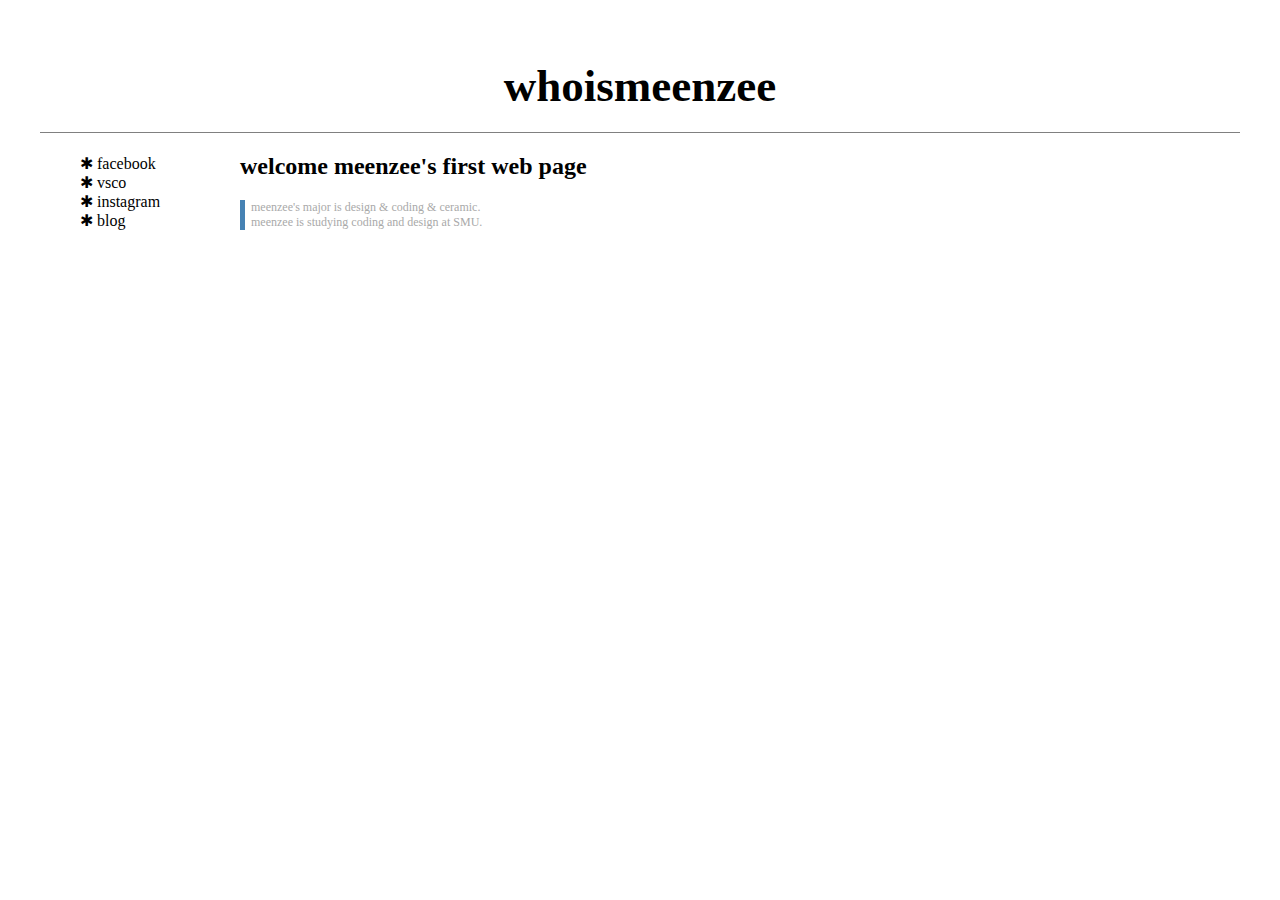
<file: index.html>
<!doctype html>
<html>
<head>
  <title>whoismeenzee</title>
  <meta charset="utf-8">
</head>
<link rel="stylesheet" href="style.css">

  <body>
    <h1><a href="index.html">whoismeenzee</a></h1>
 <div id="grid">
      <ul>
        <li><a href="1.html" > ✱ facebook </a></li>
        <li><a href="2.html" > ✱ vsco </a></li>
        <li><a href="3.html" > ✱ instagram</a></li>
        <li><a href="4.html" > ✱ blog </a></li>
      </ul>
      <div id= "link">
        <h2> welcome meenzee's first web page</h2>
        
    
      <div class="verticalLine" id="script">
        &nbsp; meenzee's major is design & coding & ceramic.<br>
        &nbsp; meenzee is studying coding and design at SMU.
      </div>
    </div>
    </div>
</body>
</html>
</file>
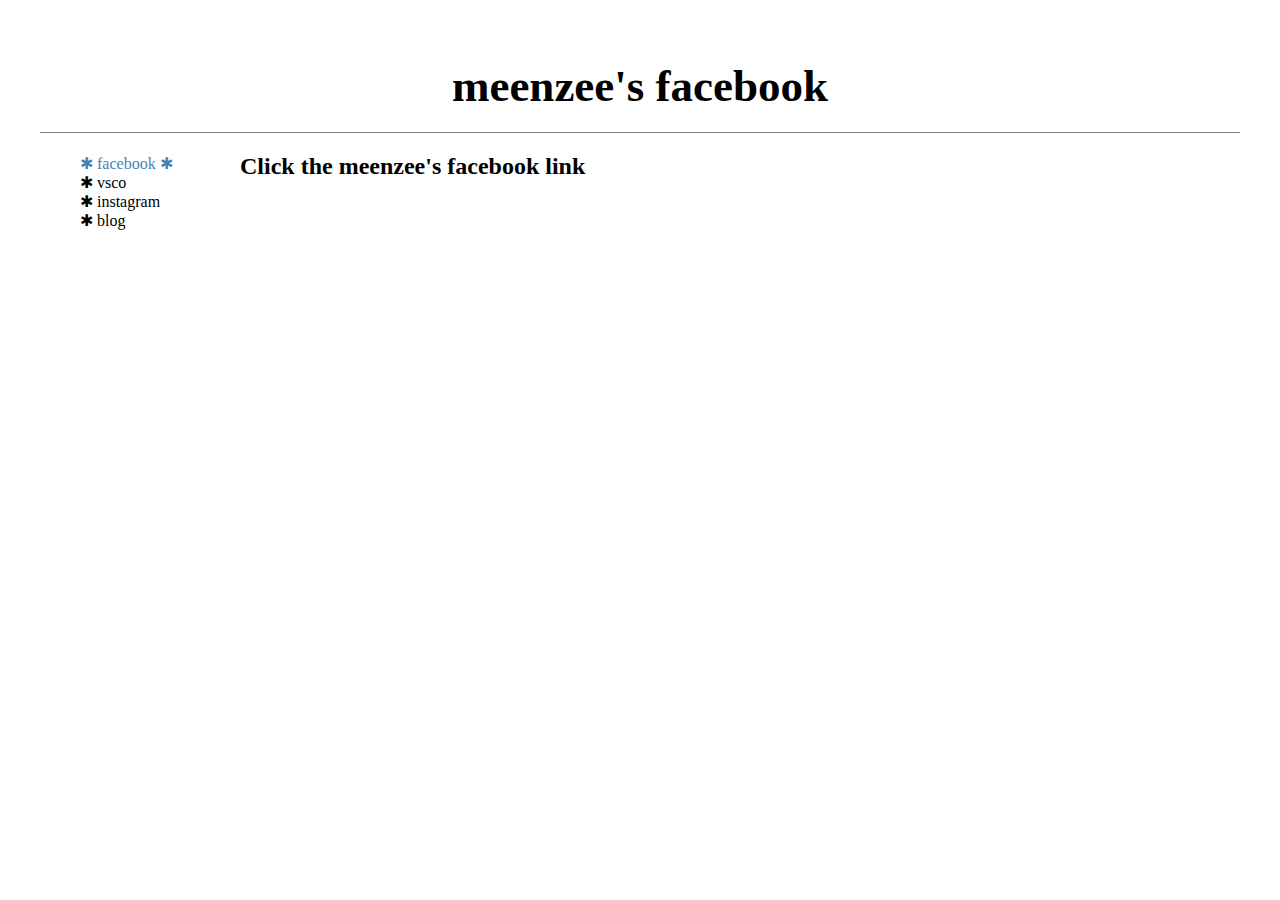
<file: 1.html>
<!doctype html>
<html>
<head>
  <title>whoismeenzee</title>
  <meta charset="utf-8">
</head>
<link rel="stylesheet" href="style.css">

<body>
    <h1><a href="index.html"> meenzee's facebook </a></h1>
    <div id="grid">
        <ul>
      <li><a href="1.html" id="active"> ✱ facebook ✱</a></li>
      <li><a href="2.html" > ✱ vsco </a></li>
      <li><a href="3.html" > ✱ instagram</a></li>
      <li><a href="4.html" > ✱ blog</a></li>
    </ul>


      <div id="link">
        <h2><a href="https://www.facebook.com/meengjeeee/"target="_blank"title="meenzee's facebook">
        Click the meenzee's facebook link</a></h2>
      </div>
    </div>
</body>
</html>
</file>
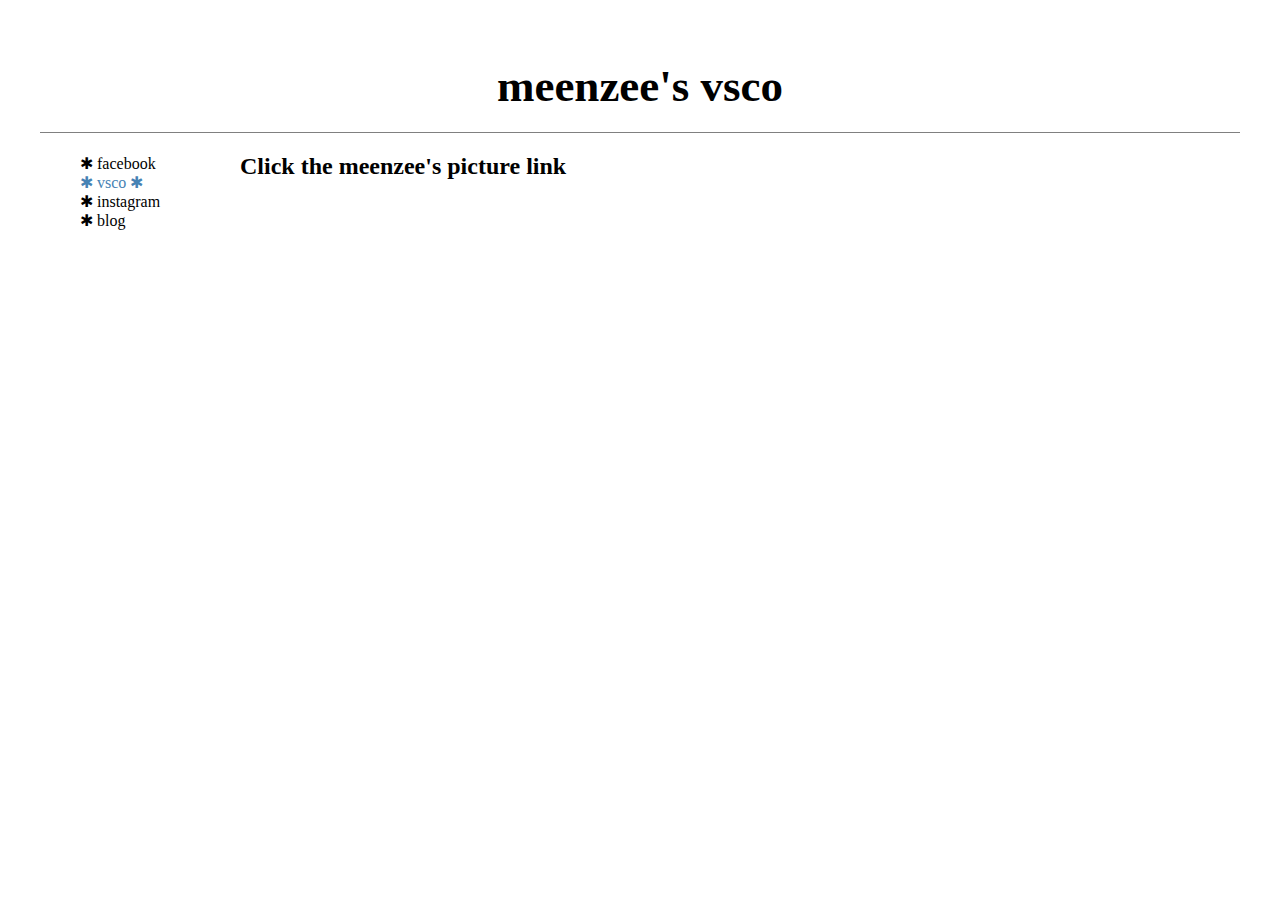
<file: 2.html>
<!doctype html>
<html>
<head>
  <title>whoismeenzee</title>
  <meta charset="utf-8">
</head>
<link rel="stylesheet"href="style.css">

<body>
  <h1><a href="index.html">meenzee's vsco</a></h1>
   <div id="grid">
     <ul>
      <li><a href="1.html" > ✱ facebook </a></li>
      <li><a href="2.html" id="active" > ✱ vsco ✱</a></li>
      <li><a href="3.html" > ✱ instagram</a></li>
      <li><a href="4.html" > ✱ blog</a></li>
  </ul>
<div id= "link">
  <h2><a href="https://vsco.co/meeenzeeechae/gallery"target="_blank"title="meenzee's picture">
  Click the meenzee's picture link</a></h2>
</div>
</div>
</body>
</html>
</file>
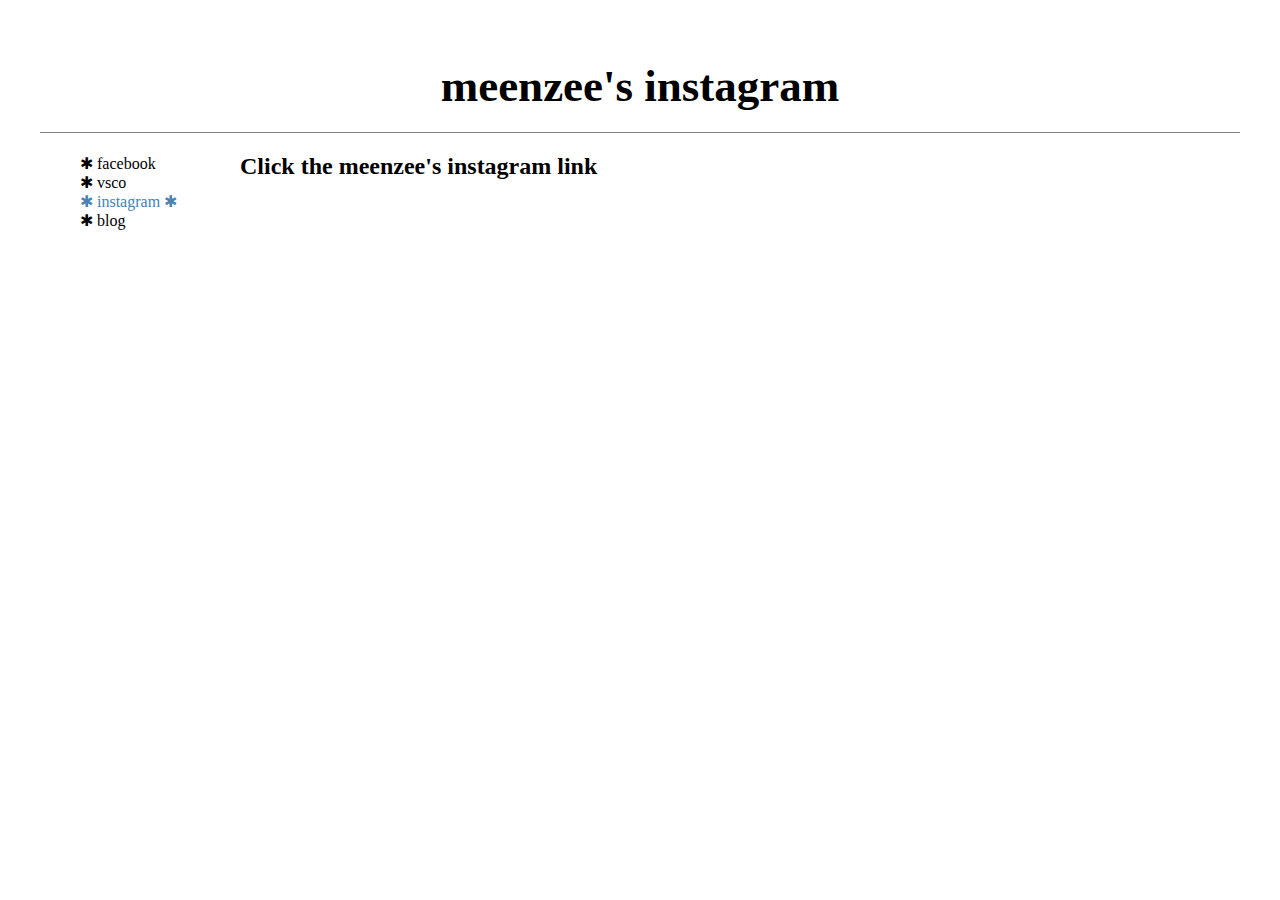
<file: 3.html>
<!doctype html>
<html>
<head>
  <title>whoismeenzee</title>
  <meta charset="utf-8">
</head>
<link rel="stylesheet"href="style.css">

  <body>
    <h1><a href="index.html">meenzee's instagram</a></h1>
 <div id="grid">
      <ul>
        <li><a href="1.html" ]> ✱ facebook </a></li>
        <li><a href="2.html" > ✱ vsco </a></li>
        <li><a href="3.html" id="active"> ✱ instagram ✱</a></li>
        <li><a href="4.html" > ✱ blog</a></li>
      </ul>
      <div id= "link">
          <h2><a href="https://www.instagram.com/meenzee_chae"target="_blank"title="meenzee's instagram">
           Click the meenzee's instagram link</a></h2>

      </div>
 </div>
</body>
</html>
</file>
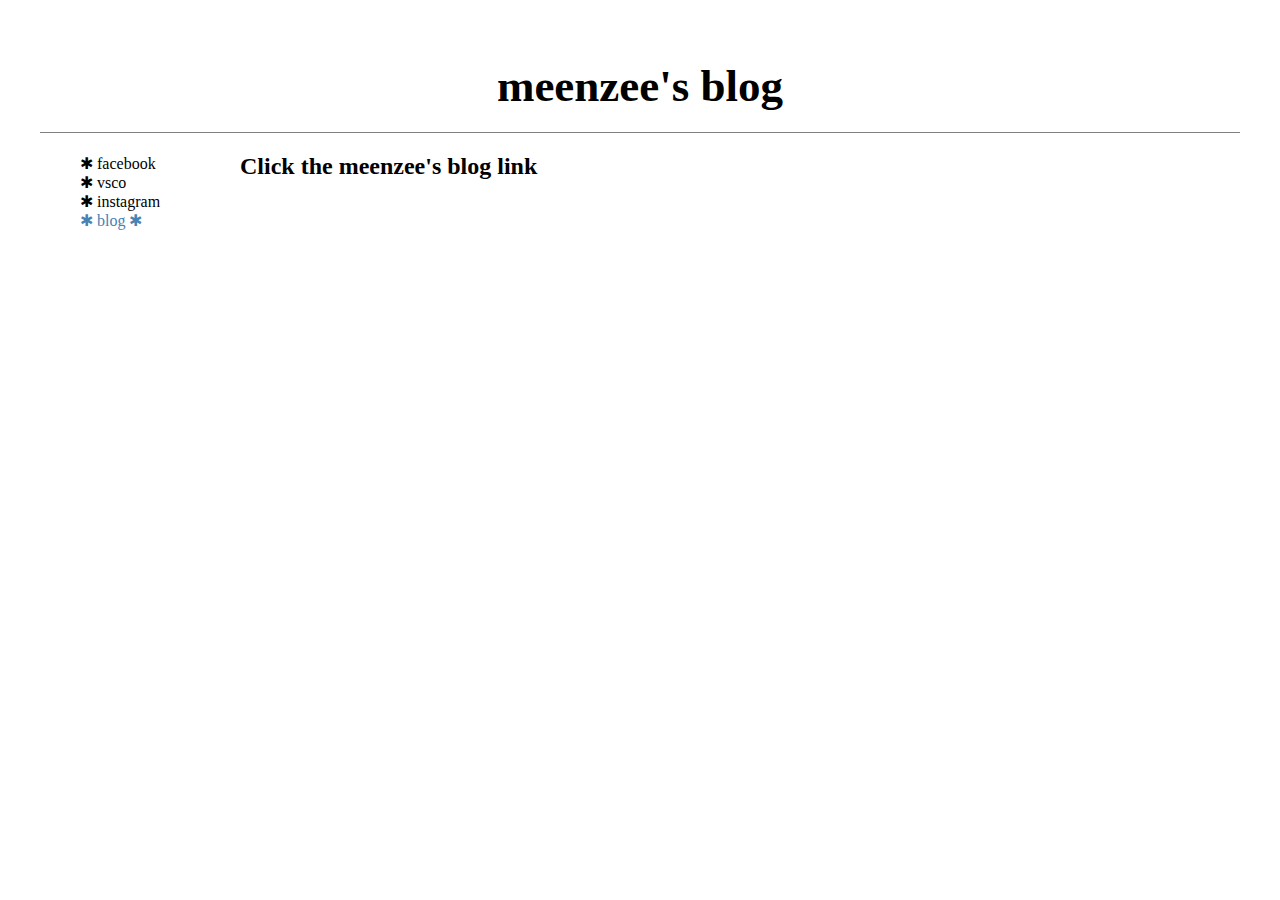
<file: 4.html>
<!doctype html>
<html>
<head>
  <title>whoismeenzee</title>
  <meta charset="utf-8">
</head>
<link rel="stylesheet"href="style.css">

  <body>
    <h1><a href="index.html">meenzee's blog</a></h1>
 <div id="grid">
      <ul>
        <li><a href="1.html" ]> ✱ facebook </a></li>
        <li><a href="2.html" > ✱ vsco </a></li>
        <li><a href="3.html" > ✱ instagram</a></li>
        <li><a href="4.html" id="active"> ✱ blog ✱</a></li>
      </ul>
      <div id= "link">
          <h2><a href="https://blog.naver.com/wendy5013"target="_blank"title="meenzee's blog">
           Click the meenzee's blog link</a></h2>

      </div>
 </div>
</body>
</html>
</file>
<file: style.css>
body{margin:20px;
  padding:20px ;

}

a{
  color:black; text-decoration: none;
}

.verticalLine {
    border-left: thick solid steelblue;
}


ul {
list-style:none;
padding:5px;
padding-left:40px;
}

#active {
    color: steelblue;
       
}


h1{font-size: 45px;
  text-align: center;
  border-bottom: 1px solid gray;
  margin:0;
  padding: 20px;

}

#grid ol{ border-right: 1px solid grey;
  width:85px;
  margin:0;
  padding : 30px;
  padding-left: 50px;
  }
 #grid {
    display: grid;
    grid-template-columns: 160px 1fr;
  }
  #grid #link {
    padding-left: 40px;
  }
#script {font-size: 12px; color:darkgrey; }
</file>
